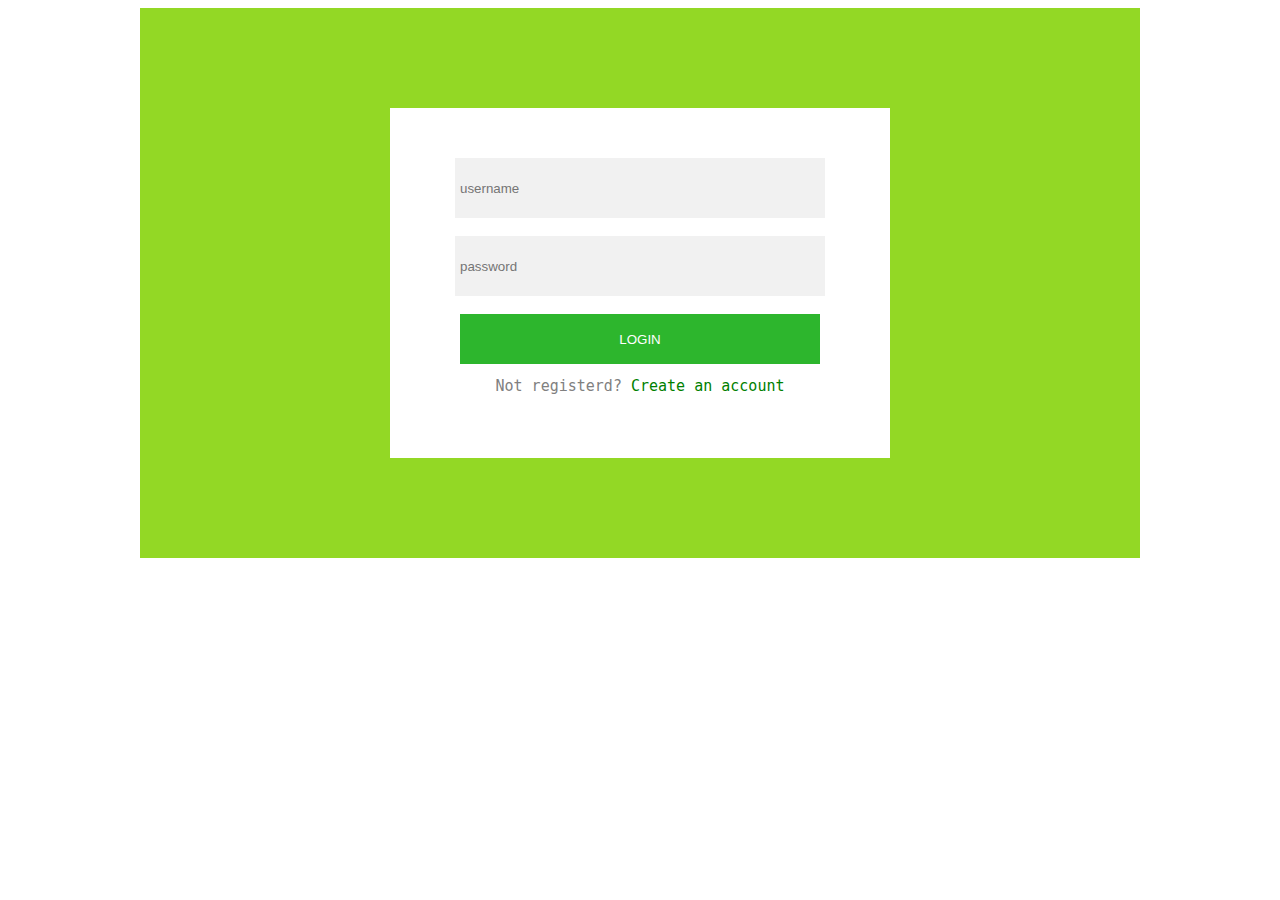
<file: login/index.html>
<!DOCTYPE html>
<html lang="en">
<head>
    <meta charset="UTF-8">
    <meta http-equiv="X-UA-Compatible" content="IE=edge">
    <meta name="viewport" content="width=device-width, initial-scale=1.0">
    <link rel="stylesheet" href="form.css">
    <title>Document</title>
</head>
<body>
    <center> 
    <div id="container">

<div id="formId">
<form action="" id="form_id" method="post">
    <input type="text" placeholder="username" id="username" ><br><br>
    <input type="password" placeholder="password" id="password"><br><br>
  <!-- <span id="error"> </span> <br><br> -->  
   <button id="btn" onclick="validation()">LOGIN</button>
    <pre><font style="color: gray; font-size:15px ;">Not registerd? </font><font style="color: green; font-size:15px ;">Create an account</font></pre>
</form>
</div>

</div>
</center>

    <script src="form.js"></script>
</body>
</html>
</file>
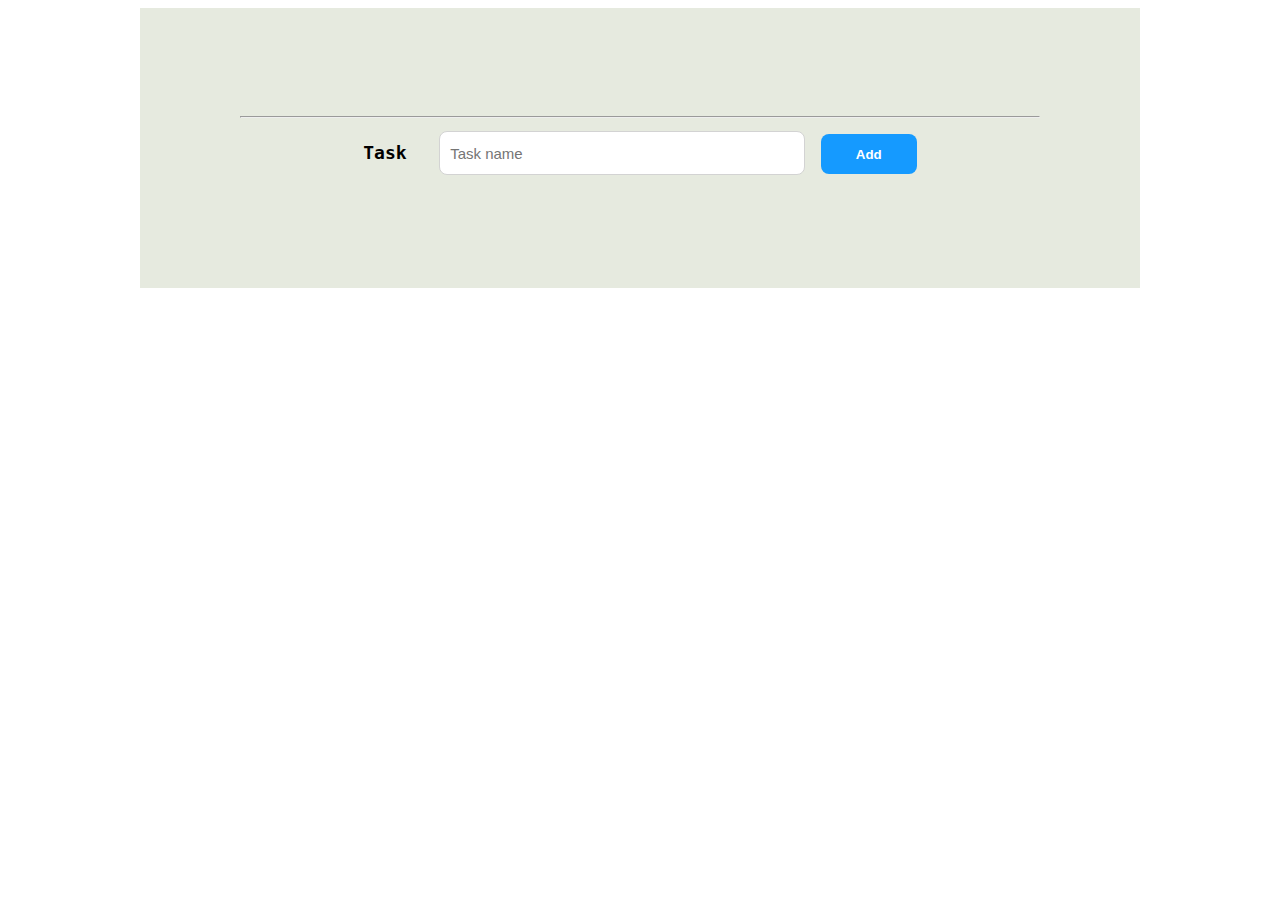
<file: todo list/index.html>
<!DOCTYPE html>
<html lang="en">
<head>
    <meta charset="UTF-8">
    <meta http-equiv="X-UA-Compatible" content="IE=edge">
    <meta name="viewport" content="width=device-width, initial-scale=1.0">
    <link rel="stylesheet" href="todo.css">
    <title>Document</title>
</head>
<body>

<center>
<div id="container">
<div id="myToDo">
    <ul id="u">
      <!--
        <li style="text-align:left ;">Attend Lect 2</li>
        <li style="text-align:left ;">Complete Lap2</li>
        <li style="text-align:left ;">Complete Bonus</li>
      --> 
      </ul>
      <hr>

      <div id="task">
      <pre><label><b style="font-size: 18px;">Task   </b></label><input type="text" id="myInput" style="font-size: 15px;" placeholder="  Task name">  <button id="btn" class="addBtn" onclick="newElement() "><b>Add</b></button></pre>  
      </div>
</div>
</div>
</center>

<script src="todo.js"></script>
</body>
</html>
</file>
<file: login/form.css>
#container{
    background-color: rgb(147, 216, 37);
    width: 800px;
    padding: 100px;
}

#formId{
    background-color: white;
    width: 400px;
    padding: 50px;

}

input[type=text], input[type=password]{
    width: 90%;
    height: 50px;
    background: #f1f1f1;
    border: none;
    padding: 5px;
}
#btn{
    width: 90%;
    height: 50px;  
    border: none;
    background-color: rgb(45, 182, 45);
    color: white;
}
</file>
<file: todo list/todo.css>
#container{
    background-color: rgb(230, 234, 223);
    width: 800px;
    padding: 100px;
}

#myInput{
    width: 45%;
    height: 40px;
    border: 1px solid lightgray;
    border-radius: 8px;
}

#btn{
    width: 12%;
    height: 40px;
    border-radius: 8px;
    border: none;
    background-color: rgb(21, 154, 255);
    color: white;
}

ul{
padding: 0;
margin: 0;
}

ul li{
    list-style-type: none;
    background: white;
    font-size: 18px;
    position: relative;
    padding: 12px 8px 12px 40px;
    transition: 0.2s;
}

/* Darker background-color on hover */
ul li:hover {
    background: yellowgreen;
    }
  /* When clicked on, add a background color */
ul li.checked {
    background: #888;
    color: #fff;
  }

  /* Style the close button */
  .close {
    position: absolute;
    right: 0;
    top: 0;
    padding: 12px 16px 12px 16px;
    }

     /* Style the right button */
    .right {
        position: absolute;
        right: 50px;
        top: 0;
        padding: 12px 16px 12px 16px;
        }
</file>
